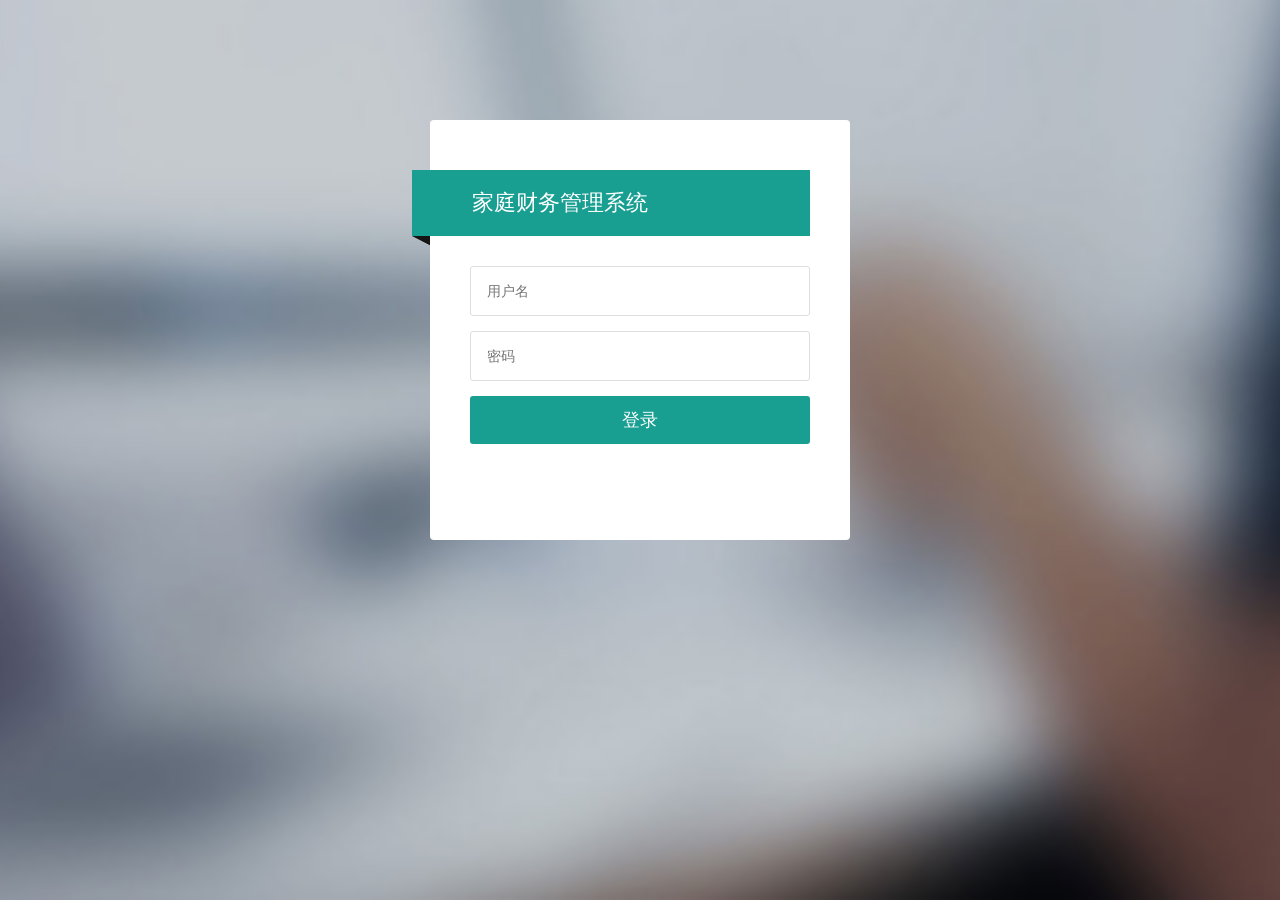
<file: target/classes/templates/login.html>
<!doctype html>
<html lang="en">
<head>
    <meta charset="UTF-8">
    <title>家庭财务管理系统</title>
    <meta name="renderer" content="webkit|ie-comp|ie-stand">
    <meta http-equiv="X-UA-Compatible" content="IE=edge,chrome=1">
    <meta name="viewport" content="width=device-width,user-scalable=yes, minimum-scale=0.4, initial-scale=0.8,target-densitydpi=low-dpi" />
    <meta http-equiv="Cache-Control" content="no-siteapp" />

    <link rel="shortcut icon" href="/favicon.ico" type="image/x-icon" />
    <link rel="stylesheet" href="../static/css/font.css">
    <link rel="stylesheet" href="../static/css/xadmin.css">
    <script type="text/javascript" src="../static/js/jquery.min.js"></script>
    <script src="../static/lib/layui/layui.js" charset="utf-8"></script>
    <script type="text/javascript" src="../static/js/xadmin.js"></script>

</head>
<body class="login-bg">

<div class="login layui-anim layui-anim-up">
    <div class="message">家庭财务管理系统</div>
    <div id="darkbannerwrap"></div>

    <form method="post" class="layui-form" >
        <input name="username" placeholder="用户名"  type="text" lay-verify="required" class="layui-input" >
        <hr class="hr15">
        <input name="password" lay-verify="required" placeholder="密码"  type="password" class="layui-input">
        <hr class="hr15">
        <input value="登录" lay-submit lay-filter="login" style="width:100%;" type="submit">
        <hr class="hr20" >
    </form>
</div>

<script>
    $(function  () {
        layui.use('form', function(){
            var form = layui.form;
            // layer.msg('玩命卖萌中', function(){
            //   //关闭后的操作
            //   });
            //监听提交
            form.on('submit(login)', function(data){
                $.post("/login.do",data.field,function(res){
                    if(res.code == 200){
                        layer.msg("登录成功，正在跳转...",{time:800},function () {
                            top.location.href='/pages/index';
                        });
                    }else {
                        layer.msg("用户名或密码错误！")
                    }
                },"json");
                return false;
            });
        });
    })


</script>

</body>
</html>
</file>
<file: target/classes/static/css/font.css>
@font-face {
  font-family: 'iconfont';
  src: url('../fonts/iconfont.eot');
  src: url('../fonts/iconfont.eot?#iefix') format('embedded-opentype'),
  url('../fonts/iconfont.woff') format('woff'),
  url('../fonts/iconfont.ttf') format('truetype'),
  url('../fonts/iconfont.svg#iconfont') format('svg');
}
.iconfont{
  font-family:"iconfont" !important;
  font-size:16px;font-style:normal;
  -webkit-font-smoothing: antialiased;
  -webkit-text-stroke-width: 0.2px;
  -moz-osx-font-smoothing: grayscale;
}
</file>
<file: target/classes/static/css/xadmin.css>
@charset "utf-8";
@import url(../lib/layui/css/layui.css);
*{
    margin: 0px;
    padding: 0px;
    font-family: "Helvetica Neue", Helvetica, Arial, sans-serif;
}
a{
    text-decoration: none;
}
html{
    width: 100%;
    height: 100%;
    overflow-x:hidden; 
    overflow-y:auto;
}
body{
    width: 100%;
    min-height: 100%;
}
.login-bg{
    /*background: #eeeeee  0 0 no-repeat;*/
     background:url(../images/bg.png) no-repeat center;
    background-size: cover;
    overflow: hidden;
}
.login{
    margin: 120px auto 0 auto;
    min-height: 420px;
    max-width: 420px;
    padding: 40px;
    background-color: #ffffff;
    margin-left: auto;
    margin-right: auto;
    border-radius: 4px;
    /* overflow-x: hidden; */
    box-sizing: border-box;
}
.login a.logo{
    display: block;
    height: 58px;
    width: 167px;
    margin: 0 auto 30px auto;
    background-size: 167px 42px;
}
.login .message {
    margin: 10px 0 0 -58px;
    padding: 18px 10px 18px 60px;
    background: #189F92;
    position: relative;
    color: #fff;
    font-size: 22px;
}
.login #darkbannerwrap {
    background: url(../images/aiwrap.png);
    width: 18px;
    height: 10px;
    margin: 0 0 20px -58px;
    position: relative;
}

.login input[type=text],
.login input[type=file],
.login input[type=password],
.login input[type=email], select {
    border: 1px solid #DCDEE0;
    vertical-align: middle;
    border-radius: 3px;
    height: 50px;
    padding: 0px 16px;
    font-size: 14px;
    color: #555555;
    outline:none;
    width:100%;
    box-sizing: border-box;
}
.login input[type=text]:focus,
.login input[type=file]:focus,
.login input[type=password]:focus,
.login input[type=email]:focus, select:focus {
    border: 1px solid #27A9E3;
}
.login input[type=submit],
.login input[type=button]{
    display: inline-block;
    vertical-align: middle;
    padding: 12px 24px;
    margin: 0px;
    font-size: 18px;
    line-height: 24px;
    text-align: center;
    white-space: nowrap;
    vertical-align: middle;
    cursor: pointer;
    color: #ffffff;
    background-color: #189F92;
    border-radius: 3px;
    border: none;
    -webkit-appearance: none;
    outline:none;
    width:100%;
}
.login hr {
    background: #fff  0 0 no-repeat;
}
.login hr.hr15 {
    height: 15px;
    border: none;
    margin: 0px;
    padding: 0px;
    width: 100%;
}
.login hr.hr20 {
    height: 20px;
    border: none;
    margin: 0px;
    padding: 0px;
    width: 100%;
}
.x-body{
    padding: 20px;
}
.x-nav{
    padding: 0 20px;
    position: relative;
    z-index: 99;
    border-bottom: 1px solid #e5e5e5;
    line-height: 39px;
    height: 39px;
    overflow: hidden;
}
xblock{
    display: block;
    margin-bottom: 10px;
    padding: 5px;
    line-height: 22px;
    /* border-left: 5px solid #009688; */
    border-radius: 0 2px 2px 0;
    background-color: #f2f2f2;
}
.x-right{
  float: right;
}
.x-so{
    /*text-align: center;*/
    /*background: #f2f2f2  0 0 no-repeat;*/
    margin-bottom: 20px;
}
.x-so input.layui-input{
    width: 150px;
}
.x-so .layui-form-label{
    display: inline-block;
}
.x-so input.layui-input,.x-so input.layui-btn{
    display: inline-block;
}
.x-red{
    color: red;
}
.x-a{
    color: #1AA093;
}
.x-a:hover{
    color: #127F74;
}
.x-sort{
    height: 30px;
}
.x-show{
    cursor: pointer;
}
.layui-form-switch{
    margin-top: 0px;
}
.layui-input:focus, .layui-textarea:focus {
    border-color: #189f92!important;
}

.page{
    margin-top: 20px;
    text-align: center;

}
.page a{
    display: inline-block;
    background: #fff  0 0 no-repeat;
    color: #888;
    padding: 10px;
    min-width: 15px;
    border: 1px solid #E2E2E2;

}
.page span{
    display: inline-block;
    padding: 10px;
    min-width: 15px;
    border: 1px solid #E2E2E2;
}
.page span.current{
    display: inline-block;
    background: #009688  0 0 no-repeat;
    color: #fff;
    padding: 10px;
    min-width: 15px;
    border: 1px solid #009688;
}
.page .pagination li{
    display: inline-block;
    margin-right: 5px;
    text-align: center;
}
.page .pagination li.active span{
    background: #009688  0 0 no-repeat;
    color: #fff;
    border: 1px solid #009688;

}

/*登录样式*/
/*头部*/
.container{
    width: 100%;
    height: 45px;
    background-color: #222;
    border-bottom: 1px solid rgba(255, 255, 255, 0.2);
}
.container .logo a{
    float: left;
    color: #fff;
    font-size: 18px;
    padding-left: 20px;
    line-height: 45px;
    width: 200px;
}
.container .right{
    background-color:rgba(0,0,0,0);
    float: right;

}
.container .left_open{
    height: 45px;
    float: left;
}
.container .left_open i{
    display: block;
    background: rgba(255,255,255,0.1) 0 0 no-repeat;
    color: #fff;
    width: 32px;
    height: 32px;
    line-height: 32px;
    border-radius: 3px;
    text-align: center;
    margin-top: 7px;
    cursor: pointer;
}
.container .left_open i:hover{
    background: rgba(255,255,255,0.3) 0 0 no-repeat;
}

.container .left{
    background-color:rgba(0,0,0,0);
    float: left;

}
.container .layui-nav-item{
    line-height: 45px;
}
.container .layui-nav-more{
    top: 20px;
}
.container .layui-nav-child{
    top: 50px;
}
.container .layui-nav-child i{
    margin-right: 10px;
}
.layui-nav .layui-nav-item a{
    color: #fff;
    cursor: pointer;
}
.layui-nav .layui-nav-child a{
    color: #333;
    cursor: pointer;
}
.left-nav{
    position: absolute;
    top: 46px;
    bottom: 42px;
    left: 0;
    z-index: 2;
    padding-top: 10px;
    background-color: #EEEEEE;
    width: 220px;
    max-width: 220px;
    overflow: auto;
    overflow-x:hidden;
    border-right: 1px solid #e5e5e5;

    /*width: 0px;*/
}
.left-nav #nav li{
    border-bottom: 1px solid #e5e5e5;
}
.left-nav #nav li:hover > a{
    /*color: blue;*/
}
.left-nav #nav .current{
    background-color: rgba(0, 0, 0, 0.3);
}
.left-nav #nav li a{
    font-size: 14px;
    padding: 10px 15px 10px 20px;
    display: block;
    cursor: pointer;
}
.left-nav #nav li a cite{
    font-size: 14px;
}

.left-nav #nav li .sub-menu{
    display: none;
}
.left-nav #nav li .opened{
    display: block;
}
.left-nav #nav li .opened:hover{
    /*background: #fff  0 0 no-repeat;*/
}
.left-nav #nav li .opened .current{
    
}
.left-nav #nav li .sub-menu li:hover{
    /*color: blue;*/
     /*background: #fff  0 0 no-repeat;*/
}
.left-nav #nav li .sub-menu li a{
    padding: 12px 15px 12px 30px;
    font-size: 14px;
    cursor: pointer;
}
.left-nav #nav li .sub-menu li .sub-menu li a{
    padding-left: 45px;
}
.left-nav #nav li .sub-menu li a:hover{
    color: #148cf1;
}
.left-nav #nav li .sub-menu li a i{
    font-size: 12px;
}
.left-nav #nav li a i{
    padding-right: 10px;
    line-height: 14px;
}
.left-nav #nav li .nav_right{
    float: right;
    font-size: 16px;
}
.x-slide_left {
    width: 17px;
    height: 61px;
    /*background: url(../images/icon.png) 0 0 no-repeat;*/
    position: absolute;
    top: 200px;
    left: 221px;
    cursor: pointer;
    z-index: 3;
}
.page-content{
    position: absolute;
    top: 46px;
    right: 0;
    bottom: 42px;
    left: 221px;
    overflow: hidden;
    z-index: 1;
}
.page-content-bg{
    position: absolute;
    top: 46px;
    right: 0;
    bottom: 42px;
    left: 221px;
    background: rgba(0,0,0,0.5) 0 0 no-repeat;
    overflow: hidden;
    z-index: 100;
    display: none;
}

.page-content .tab{
    height: 100%;
    width: 100%;
    background: #EFEEF0  0 0 no-repeat;
    margin: 0px;
}
.page-content .layui-tab-title{
    /*padding-top: 5px;*/
    height: 35px;
    background: #EFEEF0  0 0 no-repeat;
    position: relative;
    z-index: 100;
}
.page-content .layui-tab-title li.home i{
    padding-right: 5px;
}
.page-content .layui-tab-title li.home .layui-tab-close{
    display: none;
}
.page-content .layui-tab-title li{
    line-height: 35px;
}
.page-content .layui-tab-title .layui-this:after{
    height: 36px;
}
.page-content .layui-tab-title li .layui-tab-close{
    border-radius: 50%;
}
.page-content .layui-tab-title .layui-this{
    background: #fff  0 0 no-repeat;
}
.page-content .layui-tab-bar{
    height:34px;
    line-height: 35px;
}
.page-content .layui-tab-content{
    position: absolute;
    top: 36px;
    bottom: 0px;
    width: 100%;
    background: #fff  0 0 no-repeat;
    padding: 0px;
    overflow: hidden;
}
.page-content .layui-tab-content .layui-tab-item{
    width: 100%;
    height: 100%;
    
}
.page-content .layui-tab-content .layui-tab-item iframe{
    width: 100%;
    height: 100%;

}
.x-admin-carousel,.layui-carousel,.x-admin-carousel>[carousel-item]>* {
    background-color:#fff
}

.x-admin-backlog .x-admin-backlog-body {
    display:block;
    padding:10px 15px;
    background-color:#f8f8f8;
    color:#999;
    border-radius:2px;
    transition:all .3s;
    -webkit-transition:all .3s
}
.x-admin-backlog-body h3 {
    padding-bottom:10px;
    font-size:12px
}
.x-admin-backlog-body p cite {
    font-style:normal;
    font-size:30px;
    font-weight:300;
    color:#009688
}
.x-admin-backlog-body:hover {
    background-color:#CFCFCF;
    color:#888
}

.welcome-footer{padding: 30px 0; line-height: 30px; text-align: center; background-color: #eee; color: #666; font-weight: 300;}
body .layui-layout-admin .footer-demo{height: auto; padding: 15px 0; line-height: 26px;}
.welcome-footer a{padding: 0 5px;}

table th, table td {
    word-break: break-all;
}

.footer{
    position: fixed;
    bottom: 0px;
    width: 100%;
    background-color: #eee;
    border-top: 1px solid rgba(255, 255, 255, 0.2);
    line-height: 41px;
    color: #222;
    /*padding-left: 10px;*/
}
.footer .copyright{
    text-align: center;
}


@media screen and (max-width: 768px){
    .fast-add{
        display: none;
    }
    .layui-nav .to-index{
        display: none;
    }
    .container .logo a{
        width: 140px;
    }
    .container .left_open {
        /*float: right;*/
    }
    .left-nav{
        left: -221px;
    }
    .page-content{
        left: 0px;
    }
    .page-content .layui-tab-content .layui-tab-item{
        -webkit-overflow-scrolling: touch; 
        overflow-y: scroll; 
    }
    .x-so input.layui-input{
        width: 100%;
        margin: 10px;
    }
}

/************* 模拟title效果 **************/
[deta-title]{
    position: relative;
    margin: 0 20px;
}
[deta-title]:after{
    content: attr(deta-title);
    position: absolute;
    left: 60%;
    bottom: -10%;
    transform: translate(-50%,0);
    color: #fff;
    text-shadow: 0 -1px 0px black;
    box-shadow: 4px 4px 8px rgba(0, 0, 0, 0.3);
    background: #666666;
    overflow: visible;
    border-radius: 2px;
    padding: 3px 10px;
    font-size: 12px;
    white-space: nowrap;
    transition:all .3s;
    opacity: 0;
    visibility: hidden;
}
[deta-title]:hover:after{
    transition-delay: 100ms;
    visibility: visible;
    transform: translate(-50%,-6px);
    opacity: .8;
    z-index: 99;
}
/************* 模拟title效果 **************/

/*
input[readonly] {
    background: #EEEEEE;
}
input[readonly]:focus{
    border: 1px solid #EEEEEE !important;
}
*/
</file>
